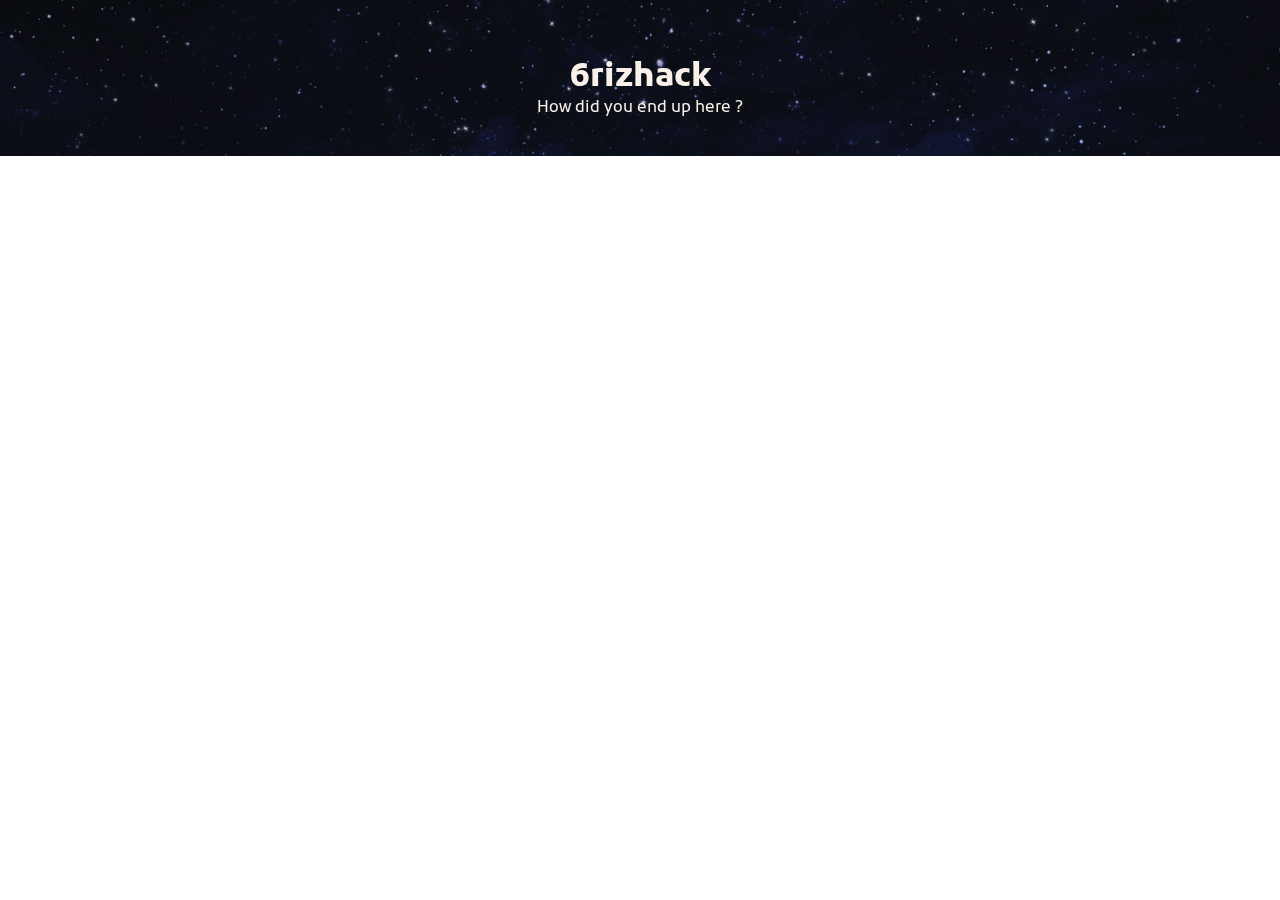
<file: index.html>
<!DOCTYPE html>
<html>
	<head>
		<meta charset="UTF-8">
		<title>6rizhack's Website</title>
		<link rel="stylesheet" href="https://fonts.googleapis.com/css2?family=Kufam">
		<link rel="stylesheet" href="style.css">
		<meta name="viewport" content="width=device-width, initial-scale=1.0">
		<meta name="author" content="Cyriaque Perier">
	</head>
	<body>
	    <div class="content">
		    <div id="large-header" class="large-header">
		    	<canvas id="demo-canvas"></canvas>
		    	<div class="main-text">
		    		<h1 class="main-title">6rizhack</h1>
			    	<p class="main-div" style="margin-top: 30px;">
			    		How did you end up here ?
			    	</p>
		    	</div>
		    </div>
	    </div>
	</body>
	<script src="https://s3-us-west-2.amazonaws.com/s.cdpn.io/499416/TweenLite.min.js"></script>
	<script src="https://s3-us-west-2.amazonaws.com/s.cdpn.io/499416/EasePack.min.js"></script>
	<script src="https://s3-us-west-2.amazonaws.com/s.cdpn.io/499416/demo.js"></script>
	<script type="text/javascript">
		let lastH = document.body.clientHeight;
		let lastW = document.body.clientWidth;
		window.addEventListener('resize', function () { 
			

			console.log("resize event: " + Math.abs(lastW - document.body.clientWidth) + " & " + Math.abs(lastH - document.body.clientHeight) + " || " + document.body.clientWidth + " & " + document.body.clientHeight)

			if(Math.abs(lastW - document.body.clientWidth) > 30){
				window.location.reload();
				lastH = document.body.clientHeight;
				lastW = document.body.clientWidth;
			}

			else if(Math.abs(lastH - document.body.clientHeight) > 30){
				window.location.reload();
				lastH = document.body.clientHeight;
				lastW = document.body.clientWidth;
			}

			else{
				lastH = document.body.clientHeight;
				lastW = document.body.clientWidth;
			}
		});
	</script>
</html>
</file>
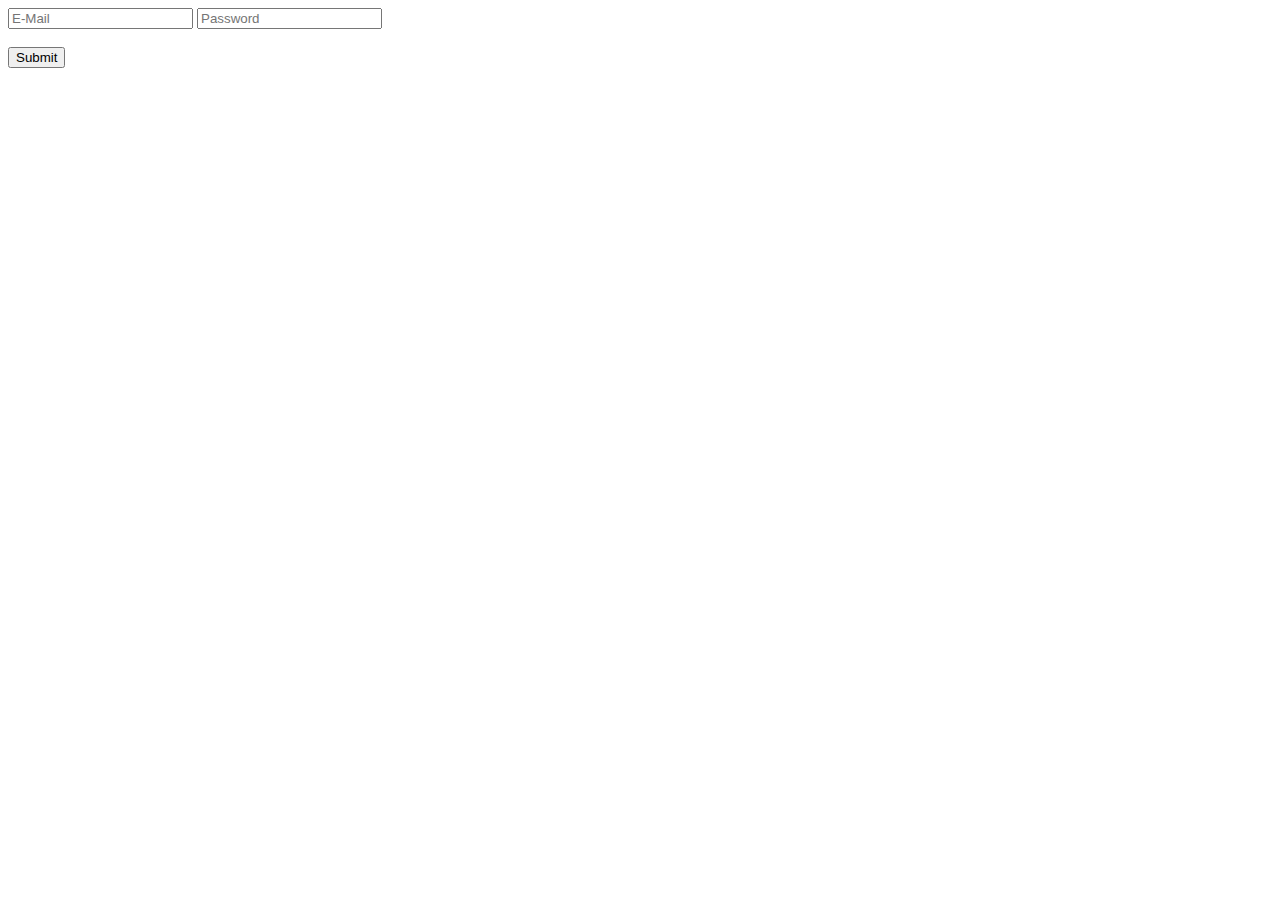
<file: hcaptcha.html>
<!DOCTYPE html>
<html>
	<head>
		<title>HCaptcha Tester</title>
		<script src="https://hcaptcha.com/1/api.js" async defer></script>
	</head>
	<body>
		<form method="POST" action="">
			<input type="text" name="user" maxlength="320" placeholder="E-Mail">
			<input type="password" name="pass" placeholder="Password">
			<div class="h-captcha" data-sitekey="0670f25f-0a84-4583-8599-d3147d7adb36"></div>
			<br />
			<input type="submit" value="Submit" />
		</form>
	</body>
</html>
</file>
<file: style.css>
.large-header {
	   position: relative;
	   width: 100%;
	   background: #111;
	   overflow: hidden;
	   background-size: cover;
	   background-position: center center;
	   z-index: 1;
	}

	body {
		font-family: 'Kufam';
		margin: 0;
  		padding: 0;
	}

	.content .large-header {
	   background-image: url("background.jpg");
	}

	.main-div {
	   position: absolute;
	   color: #F9F1E9;
	   text-align: center;
	   top: 50%;
	   left: 50%;
	   -webkit-transform: translate3d(-50%, -50%, 0);
	   transform: translate3d(-50%, -50%, 0);
	}
	.main-title {
	   position: absolute;
	   margin: 0;
	   padding: 0;
	   color: #F9F1E9;
	   text-align: center;
	   top: 50%;
	   left: 50%;
	   -webkit-transform: translate3d(-50%, -50%, 0);
	   transform: translate3d(-50%, -50%, 0);
	}

	.demo .main-title {
	   text-transform: uppercase;
	   font-size: 4.2em;
	   letter-spacing: 0.1em;
	}

	.main-title .thin {
	   font-weight: 200;
	}

	@media only screen and (max-width: 768px) {
	   .demo .main-title {
	      font-size: 3em;
	   }
	}
</file>
